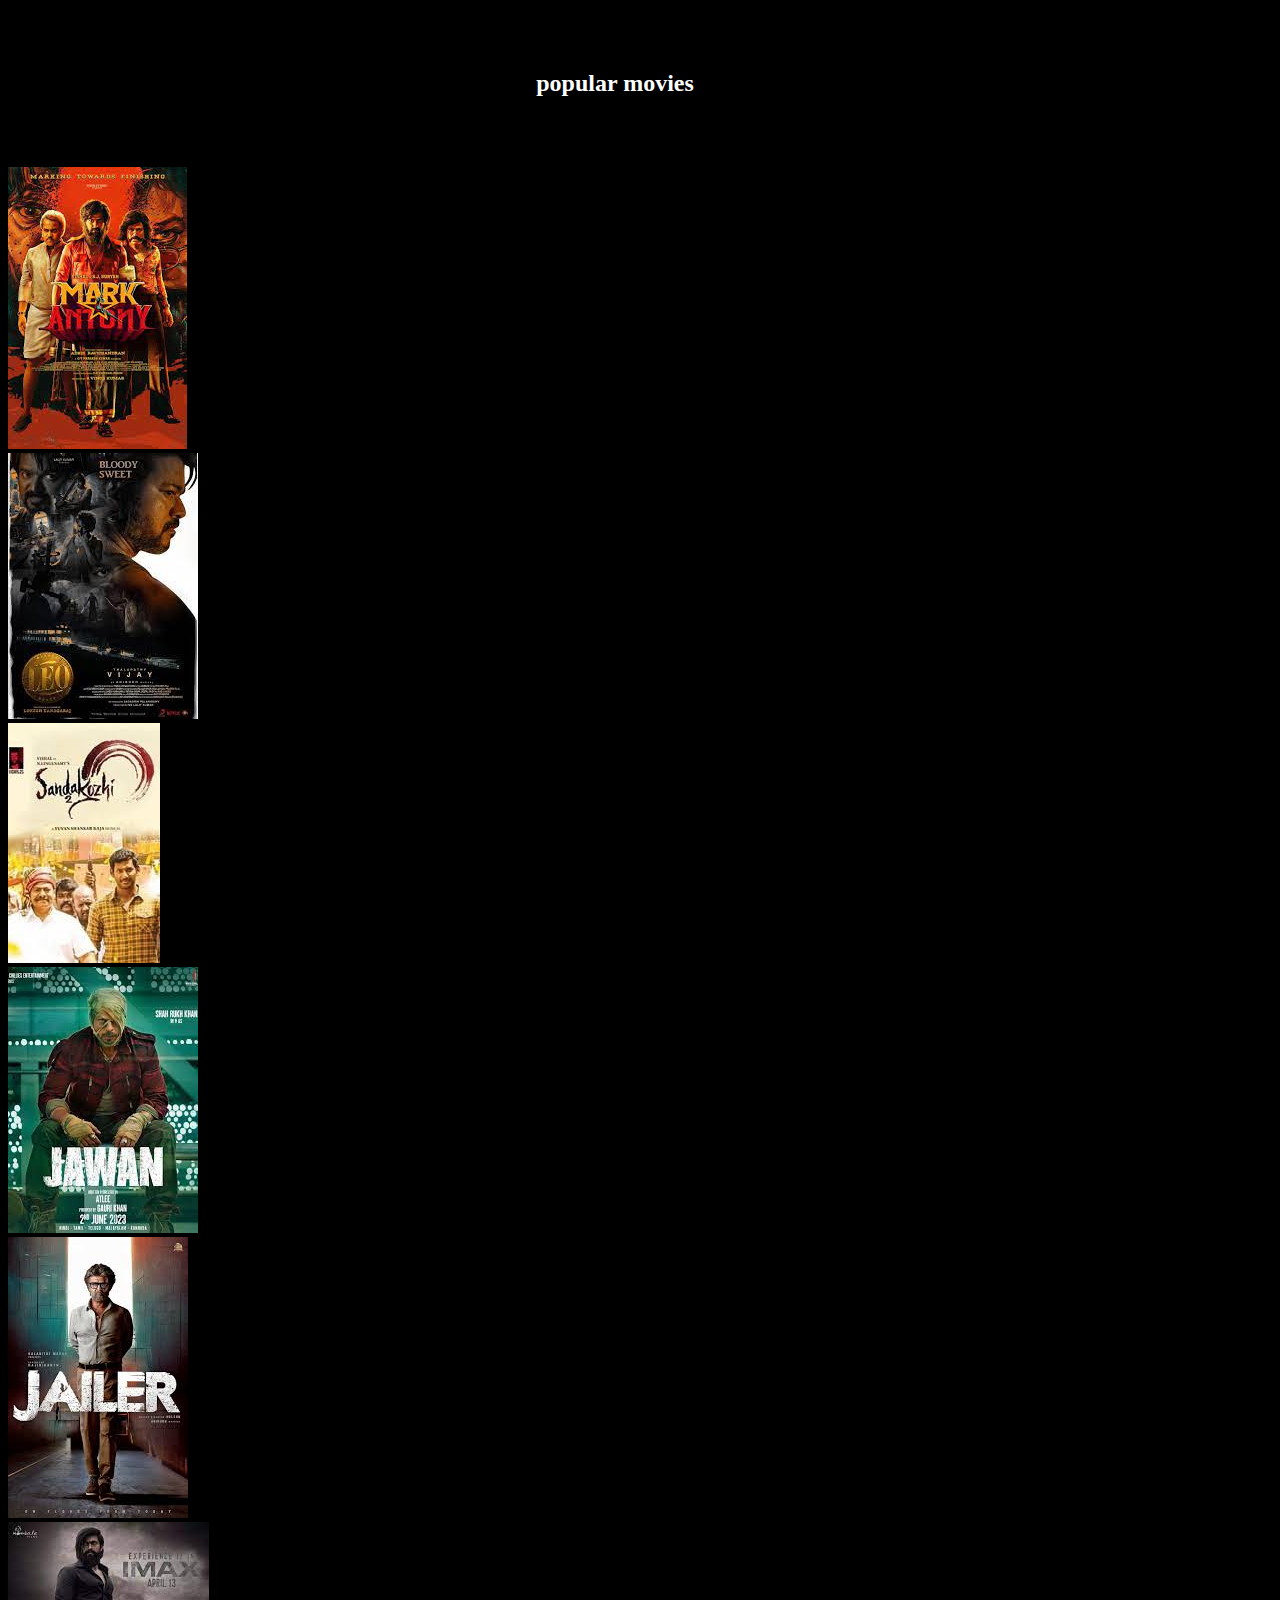
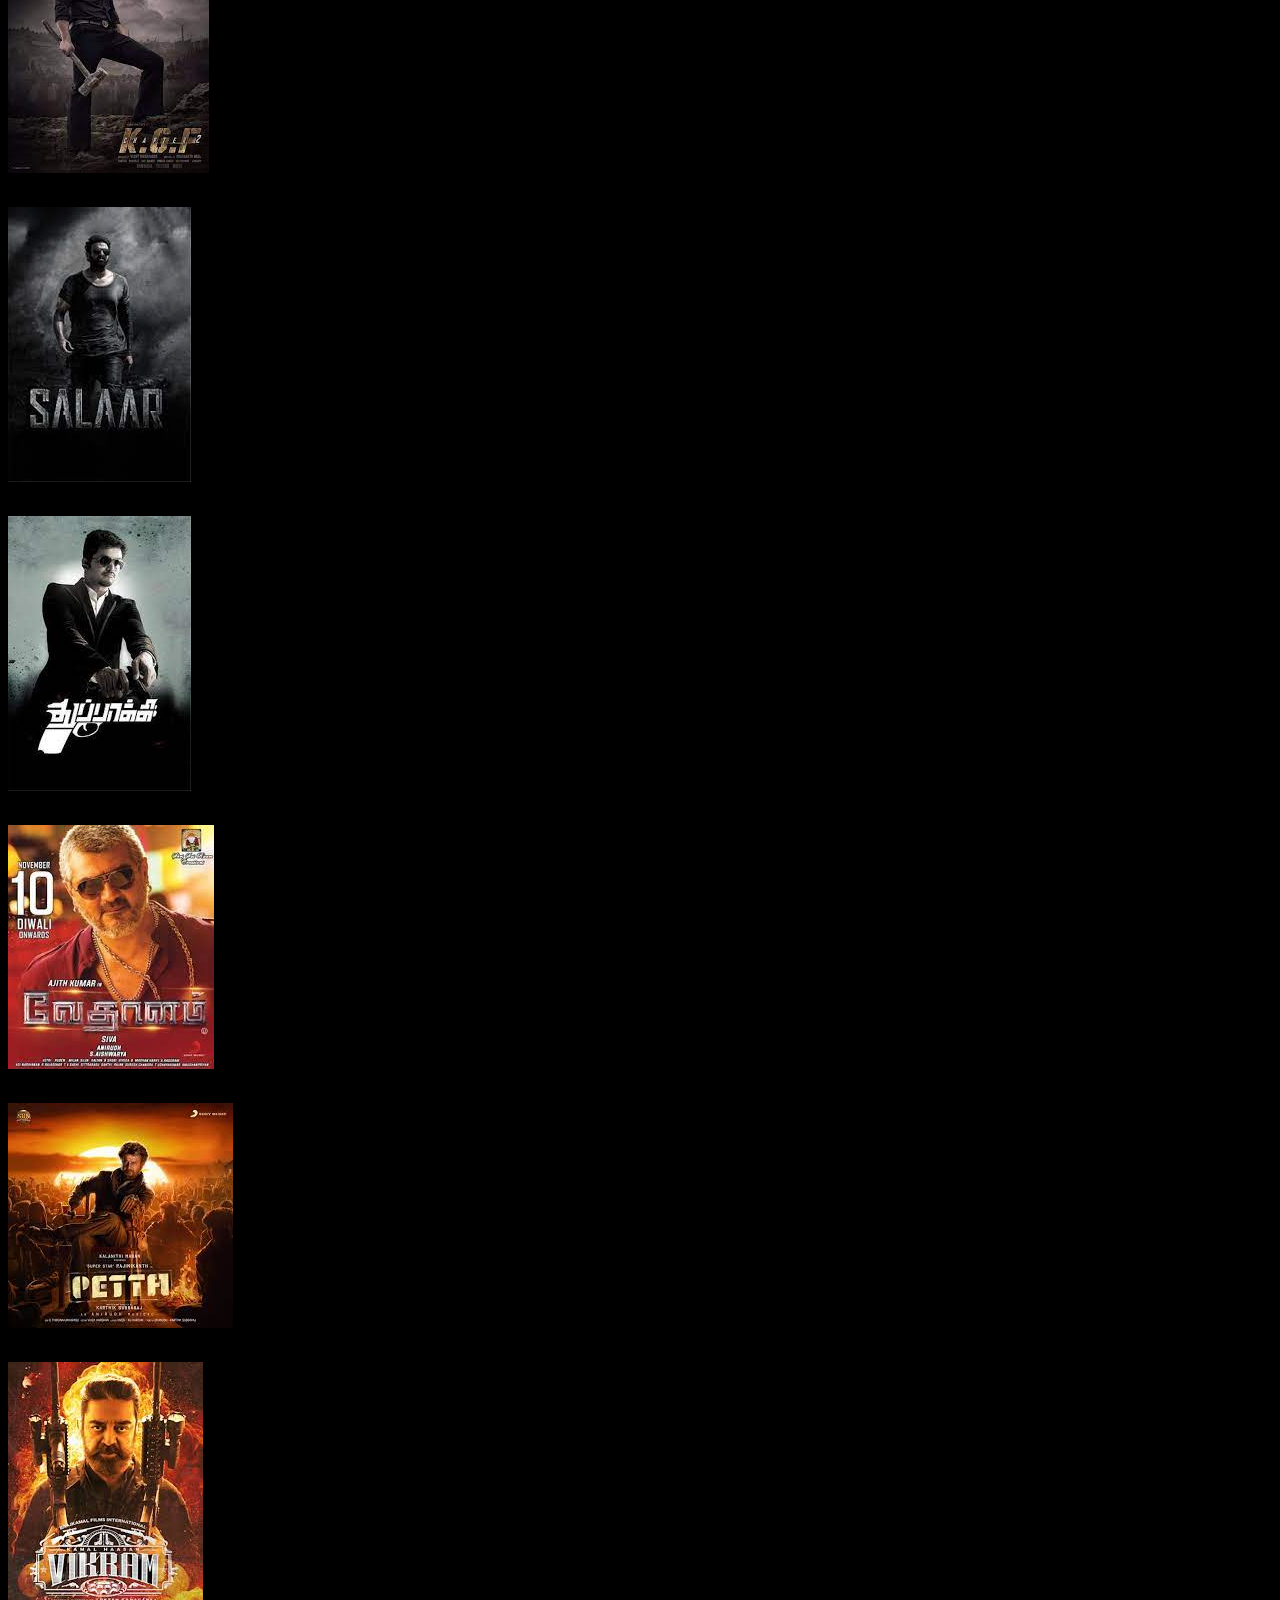
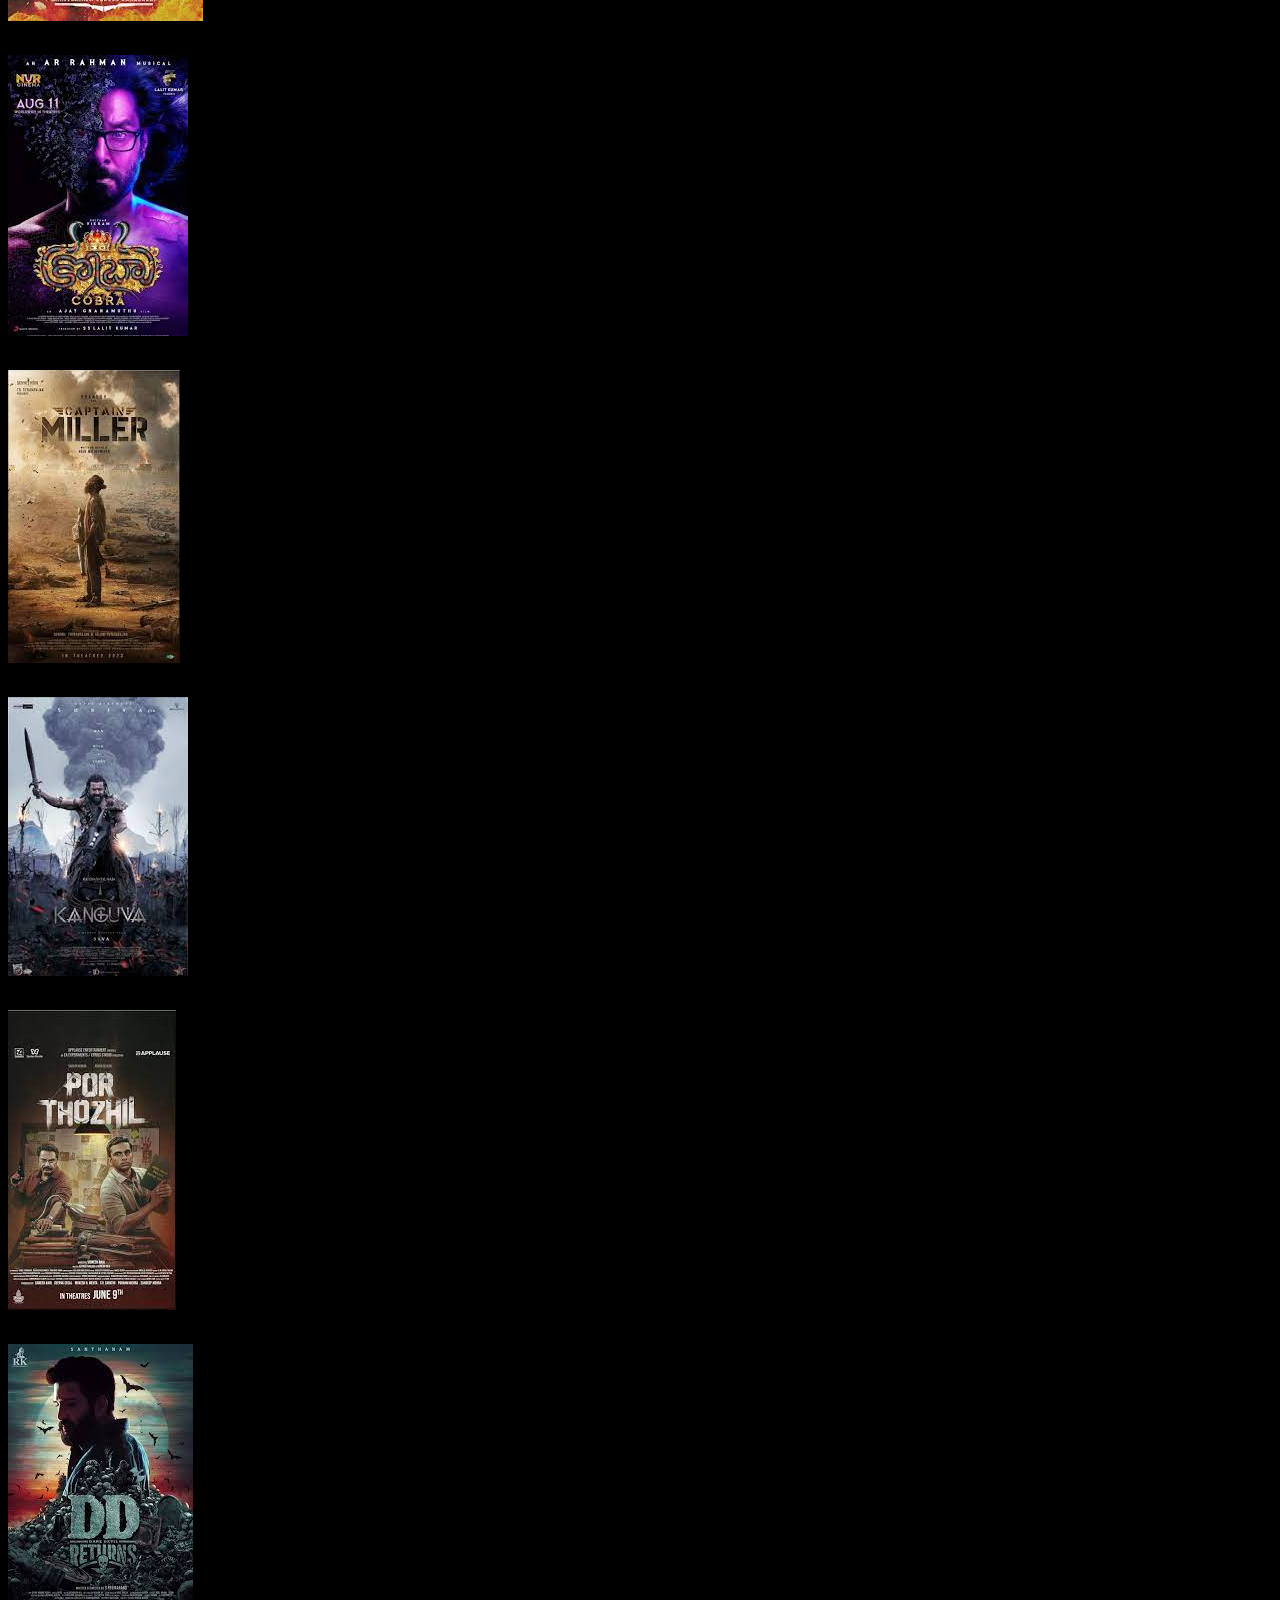
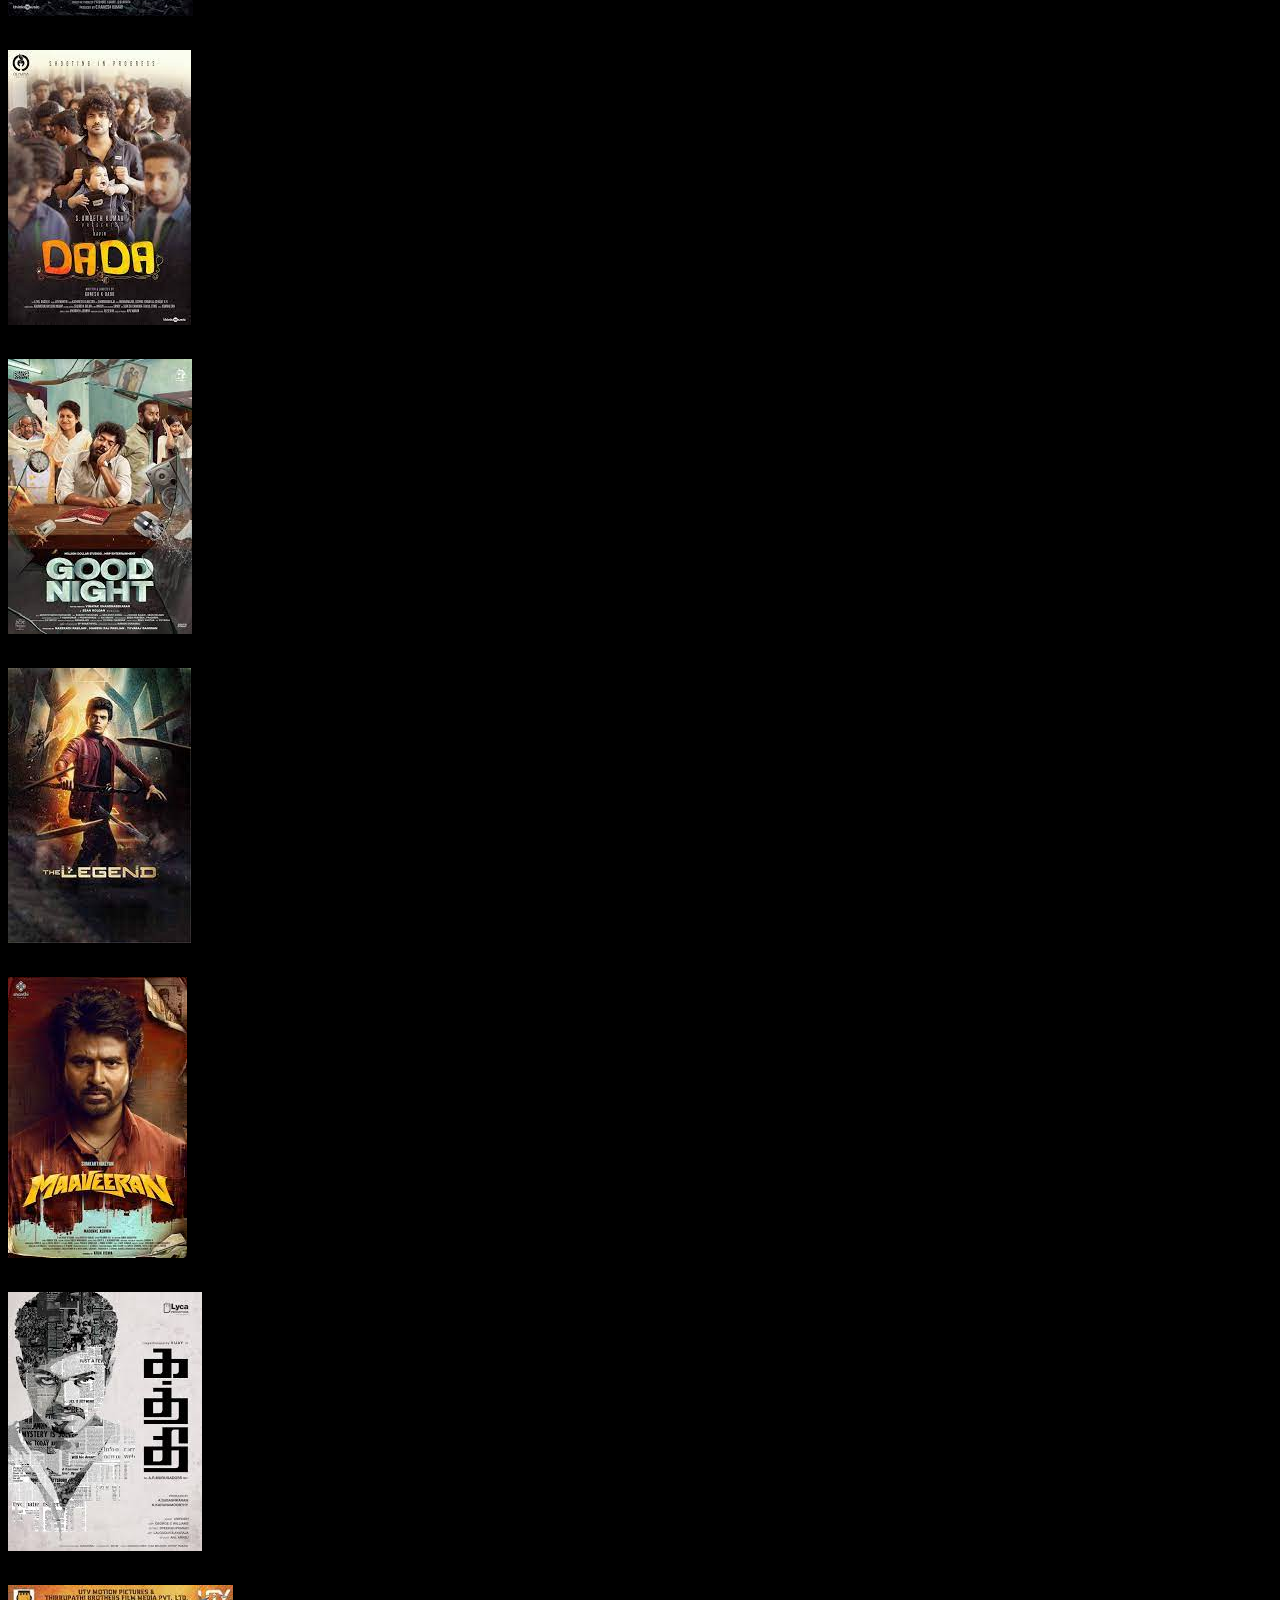
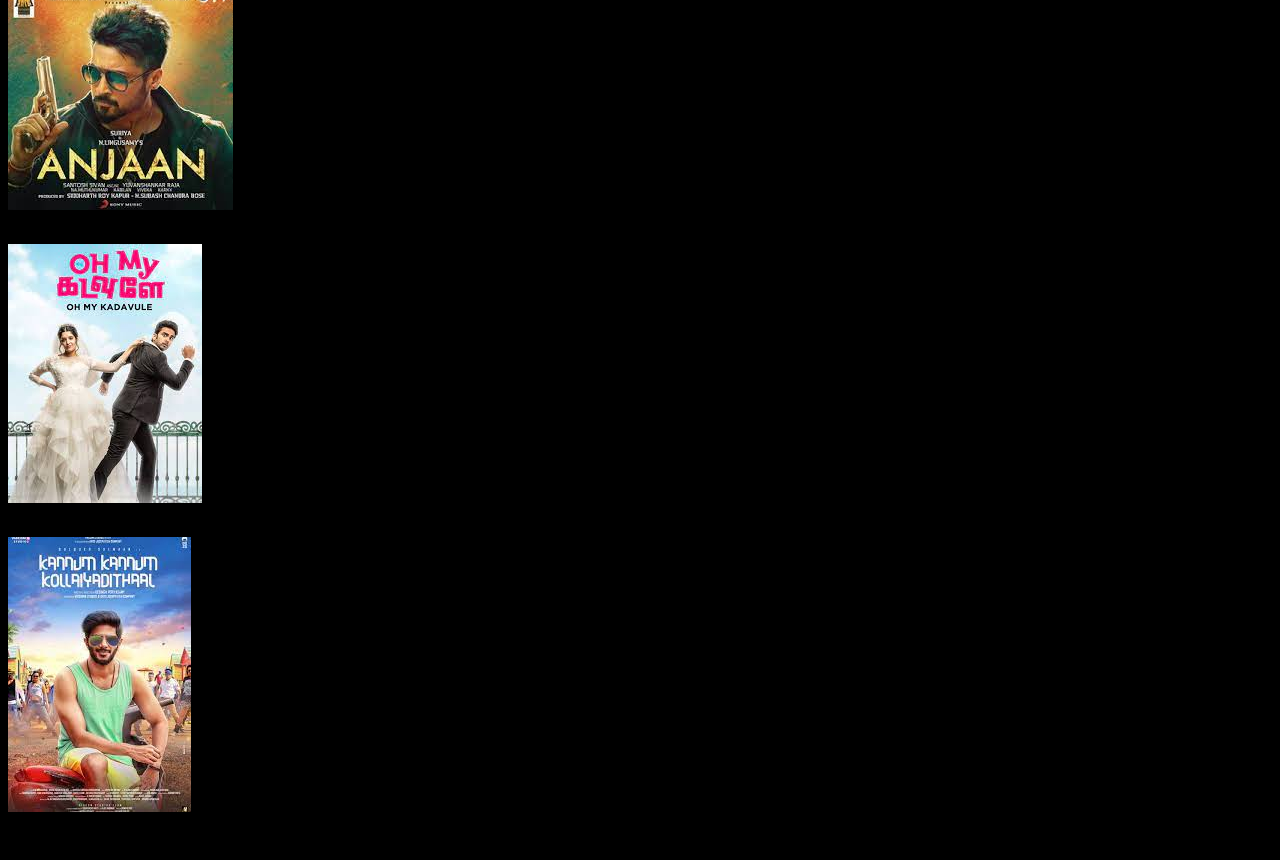
<file: popular/popular.html>
<!DOCTYPE html>
<html lang="en">
<head>
    <meta charset="UTF-8">
    <meta name="viewport" content="width=device-width, initial-scale=1.0">
    <link href="https://cdn.jsdelivr.net/npm/bootstrap@5.3.1/dist/css/bootstrap.min.css" rel="stylesheet" integrity="sha384-4bw+/aepP/YC94hEpVNVgiZdgIC5+VKNBQNGCHeKRQN+PtmoHDEXuppvnDJzQIu9" crossorigin="anonymous">
    <link rel="stylesheet" href="popular.css">
    <title>Document</title>
</head>
<body>
    <h2 style="text-align: center; margin: 70px; padding-right: 50px;"> popular movies</h2>
    <div class="container">
        
        <div class="container-fluid p-0">
          <div class="row row-cols-1 row-cols-md-6 g-2">
          
            <div class="col">
              <div class="card h-75" style="border-radius: 10px;">
                <img src="images/img 1.jpeg" class=" h-100"  alt="...">
              </div>
            </div>
            <div class="col">
              <div class="card h-75" style="border-radius: 10px;" >
                <img src="images/img 2.jpeg" class="h-100"  alt="...">
              </div>
            </div>
            <div class="col">
              <div class="card h-75" style="border-radius: 10px;">
                <img src="images/img 3.jpeg" class="h-100" alt="...">
              </div>
            </div>
            <div class="col">
              <div class="card h-75" style="border-radius: 10px;">
                <img src="images/img 4.jpeg" class="h-100" alt="...">
              </div>
              
            </div>
            <div class="col">
              <div class="card h-75" style="border-radius: 10px;">
                <img src="images/img 5.jpeg" class="h-100" alt="...">
              </div>
            </div>
            <div class="col">
              <div class="card h-75" style="border-radius: 10px;">
                <img src="images/img 6.jpeg" class="h-100" alt="...">
              </div>
            </div>
            <div class="col marginseven">
              <div class="card h-75" style="border-radius: 10px;">
                <img src="images/img 7.jpeg" class="h-100" alt="...">
              </div>
            </div>
            <div class="col marginseven">
              <div class="card h-75" style="border-radius: 10px;">
                <img src="images/img 8.jpeg" class="h-100" alt="...">
              </div>
            </div>
            <div class="col marginseven">
              <div class="card h-75" style="border-radius: 10px;">
                <img src="images/img 9.jpeg" class="h-100" alt="...">
              </div>
            </div>
            <div class="col marginseven">
              <div class="card h-75" style="border-radius: 10px;">
                <img src="images/img 10.jpeg" class="h-100" alt="...">
              </div>
            </div>
            <div class="col marginseven">
              <div class="card h-75" style="border-radius: 10px;">
                <img src="images/img 11.jpeg" class="h-100" alt="...">
              </div>
            </div>
            <div class="col marginseven">
              <div class="card h-75" style="border-radius: 10px;">
                <img src="images/img 12.jpeg" class="h-100" alt="...">
              </div>
            </div>
            <div class="col marginseven">
              <div class="card h-75" style="border-radius: 10px;">
                <img src="images/img 13.jpeg" class="h-100" alt="...">
              </div>
            </div>
            <div class="col marginseven">
              <div class="card h-75" style="border-radius: 10px;">
                <img src="images/img 14.jpeg" class="h-100" alt="...">
              </div>
            </div>
            <div class="col marginseven">
              <div class="card h-75" style="border-radius: 10px;">
                <img src="images/img 15.jpeg" class="h-100" alt="...">
              </div>
            </div>
            <div class="col marginseven">
              <div class="card h-75" style="border-radius: 10px;">
                <img src="images/img 16.jpeg" class="h-100" alt="...">
              </div>
            </div>
            <div class="col marginseven">
              <div class="card h-75" style="border-radius: 10px;">
                <img src="images/img 17.jpeg" class="h-100" alt="...">
              </div>
            </div>
            <div class="col marginseven">
              <div class="card h-75" style="border-radius: 10px;">
                <img src="images/img 18.jpeg" class="h-100" alt="...">
              </div>
            </div>
            <div class="col marginseven">
                <div class="card h-75" style="border-radius: 10px;">
                  <img src="images/img 19.jpeg" class="h-100" alt="...">
                </div>
              </div>
              <div class="col marginseven">
                <div class="card h-75" style="border-radius: 10px;">
                  <img src="images/img20.jpeg" class="h-100" alt="...">
                </div>
              </div>
              <div class="col marginseven">
                <div class="card h-75" style="border-radius: 10px;">
                  <img src="images/img21.jpeg" class="h-100" alt="...">
                </div>
              </div>
              <div class="col marginseven">
                <div class="card h-75" style="border-radius: 10px;">
                  <img src="images/img22.jpeg" class="h-100" alt="...">
                </div>
              </div>
              <div class="col marginseven">
                <div class="card h-75" style="border-radius: 10px;">
                  <img src="images/img23.jpeg" class="h-100" alt="...">
                </div>
              </div>
              <div class="col marginseven">
                <div class="card h-75" style="border-radius: 10px;">
                  <img src="images/img24.jpeg" class="h-100" alt="...">
                </div>
              </div>
            </div>          
              
            
          </div>
        </div>
      </div><br><br>
      

    <script src="https://cdn.jsdelivr.net/npm/bootstrap@5.3.1/dist/js/bootstrap.bundle.min.js" integrity="sha384-HwwvtgBNo3bZJJLYd8oVXjrBZt8cqVSpeBNS5n7C8IVInixGAoxmnlMuBnhbgrkm" crossorigin="anonymous"></script>
</body>
</html>
</file>
<file: popular/popular.css>
body{
    background-color: black;
    color: white;
}

.marginseven {
    margin-top: 30px;
}

.h-75{
    border: none;
}
</file>
